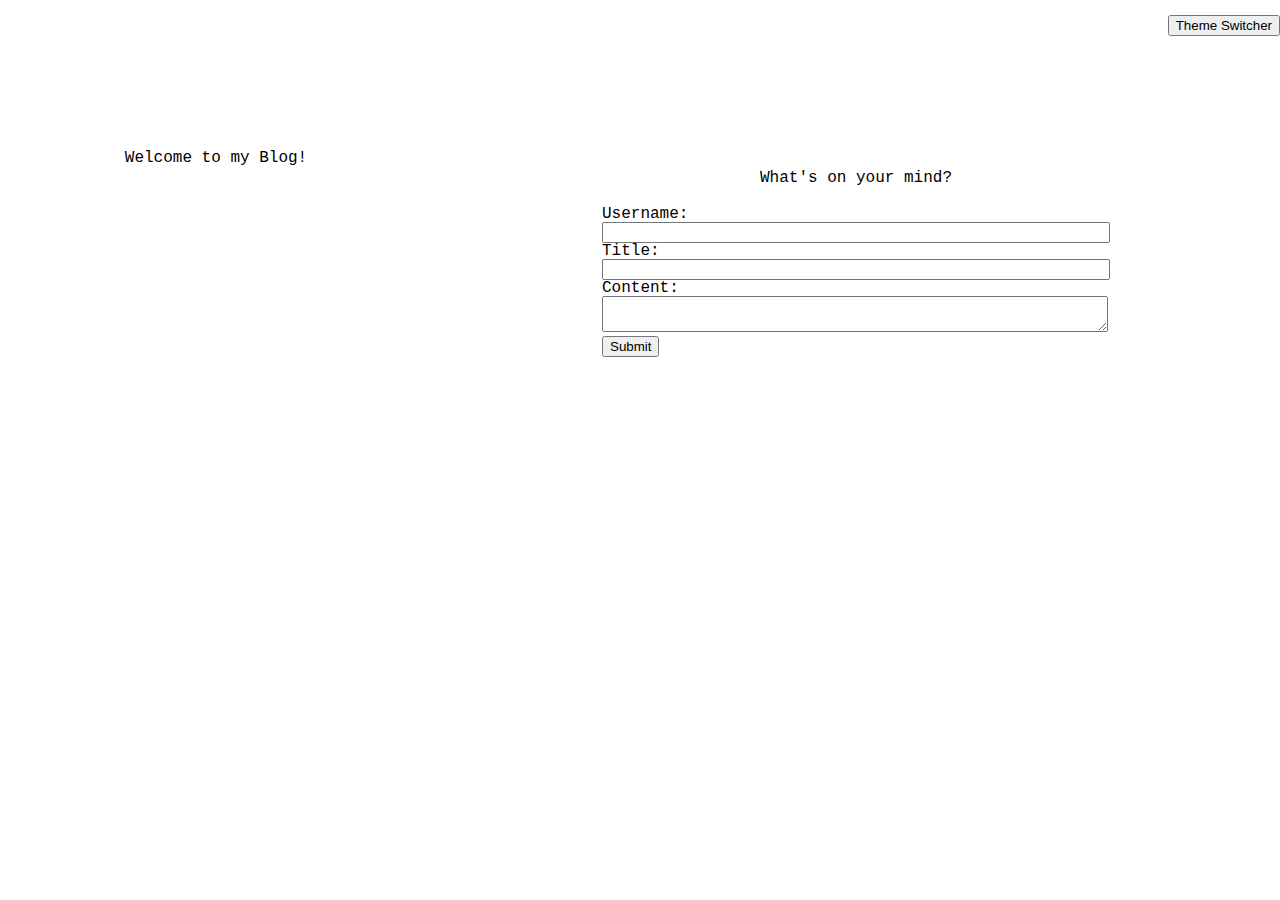
<file: index.html>
<!DOCTYPE html>
<html lang="en">

<head>
  <meta charset="UTF-8">
  <meta name="viewport" content="width=device-width, initial-scale=1.0">
  <title>Blog</title>
  <link rel="stylesheet" href="./assets/css/reset.css">
  <link rel="stylesheet" href="./assets/css/style.css">
  <link rel="stylesheet" href="./assets/css/form.css">
</head>

<body class="container light">
<header>  
  
    <div class="container">
    <button id='theme-switcher'>Theme Switcher</button>
    </div>
</header>


<main>
  <div class="card">
      <h1>Welcome to my Blog!</h1>
    </div>
 


<div class="card">
    <h2>What's on your mind?</h2>

      <form id='form-blog' name="form-blog">
        <label for="userName">Username:</label><br>
        <input style="width:500px" type="text" id="usernamebox" value=""><br>

        <label for="title">Title:</label><br>
        <input style="width:500px" id="titlebox" value=""><br>

        <label for="content">Content:</label><br>
        <textarea style="width:500px" id="contentbox" value=""></textarea>

        <button id="submit" value="submit">Submit</button>

    </form>
  </div>


</main>
<script src="./assets/js/script.js"></script>
<script src="./assets/js/blog.js"></script>

  </body>
</html>
</file>
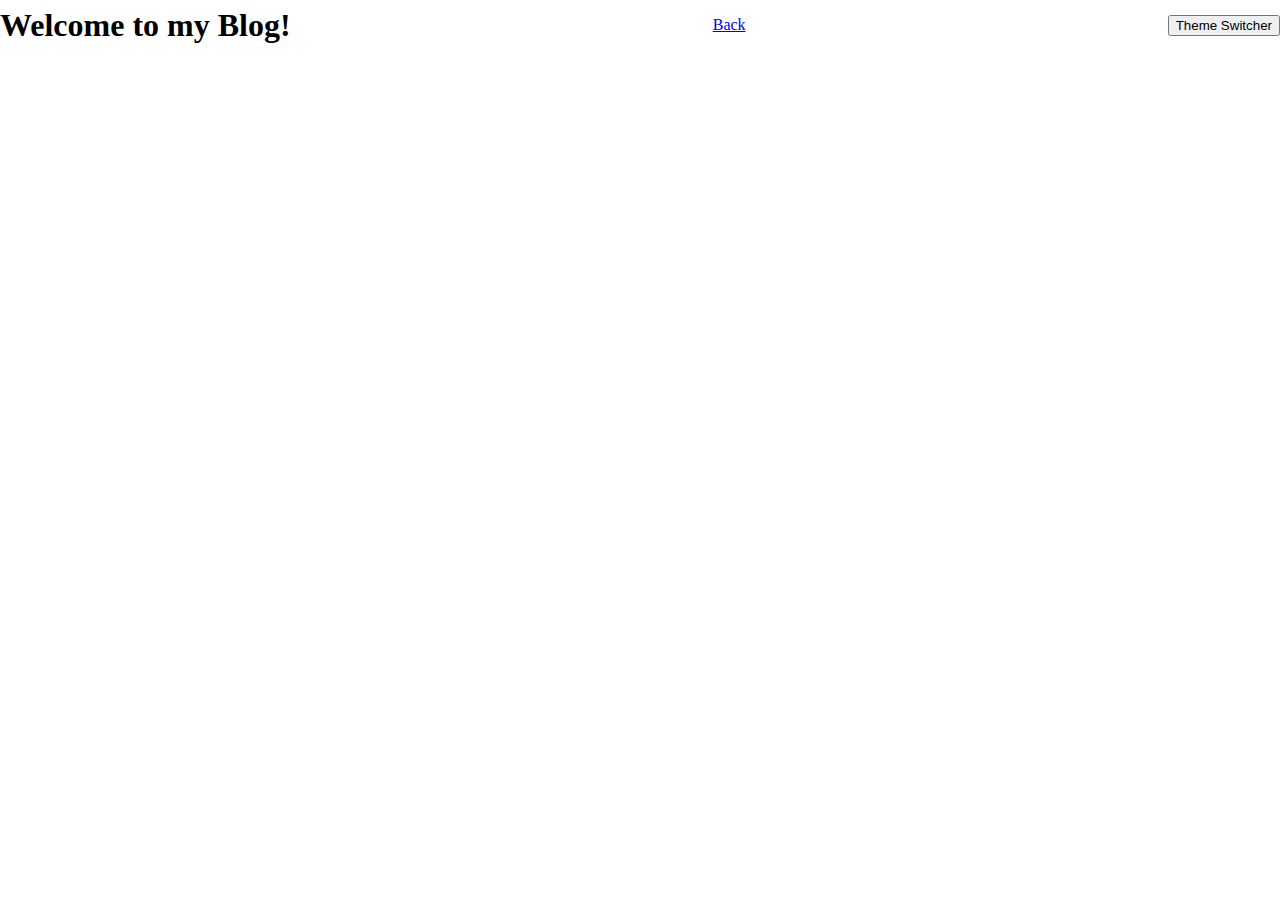
<file: blog.html>
<!DOCTYPE html>
<html lang="en">

<head>
  <meta charset="UTF-8">
  <meta name="viewport" content="width=device-width, initial-scale=1.0">
  <title>Blog Entries</title>
  <link rel="stylesheet" href="./assets/css/blog.css"> 
</head>

<body class="container light">
  <div class="header">
    <h1>Welcome to my Blog!</h1>  
      <a href="index.html">Back</a>
    <button id='theme-switcher'>Theme Switcher</button>
</div>


  <main>
    <div class="blogPage">
      <div id="blogPost">
      </div>
      </div>
</main>

 <script src="./assets/js/blogList.js"></script>
 
  </body>
</html>
</file>
<file: assets/css/style.css>
body {
  font-size: medium;
  font-family: 'Courier New', Courier, monospace;
}

main {
  display: flex;
  border-bottom: 20px black;
}

h1 {
  text-align: center;
}

h2 {
  text-align: center;
  padding: 20px;
}

li {
  margin-top: auto;
  margin-bottom: 90px;
  display: block;
  list-style: none;
}

header {
  display: flex;
  align-items: center;
  justify-content: flex-end;
  height: 50px;
  width: 100%;
  border-bottom-style: solid;
}

main {
  display: flex;
  border-bottom: 20px black;
}


.button-submit {
  border-radius: 5px;
  width: 50%;
  align-self: center;
}

.light {
  background-color: white;
  color: black;
}

.dark {
  background-color: black;
  color:white;
}
</file>
<file: assets/css/form.css>
.card {
    display: inline-block;
    width: 50%;
    min-height: auto;
    padding-top: 20px;
    margin: 80px; 
    padding-right: 90px;
}

.card::after {
    content: " ";
    display: block;
    clear: both;  
  }

.userName {
    display: block;
    min-height: 0px;
    margin-top: 10px;
    width: 100%;
    background-color: azure;
    color: black;
}

.titlebox {
    display: block;
    min-height: 0px;
    margin-top: 10px;
    width: 100%;
    background-color: azure;
    color: black;
}

.contentbox {
    display: block;
    min-height: 0px;
    margin-top: 10px;
    width: 100%;
    background-color: azure;
    color: black;
}

.light {
    background-color: white;
    color: black;
}

.dark {
    background-color: black;
    color:white;
}

.dark label {
    color: white;
}
</file>
<file: assets/css/blog.css>
body {
    display: block;
    margin: 0px;
}

p {
    font-size: 20px;
}
  
.header {
    display: flex;
    align-items: center;
    justify-content: space-between;
    height: 50px;
    width: 100%;
    border-bottom: 20px black;
}

h4 {
    text-align: center;
    margin: auto;
    padding-bottom: 10px;
    padding-left: 100px;
    bottom: 0px;
    border-top: 20px double black;
}

.blogPage {
    overflow: scroll;
    padding-left: 20px;
 }


.light {
    background-color: white;
    color: black;
}

.dark {
    background-color: black;
    color: white;
}
</file>
